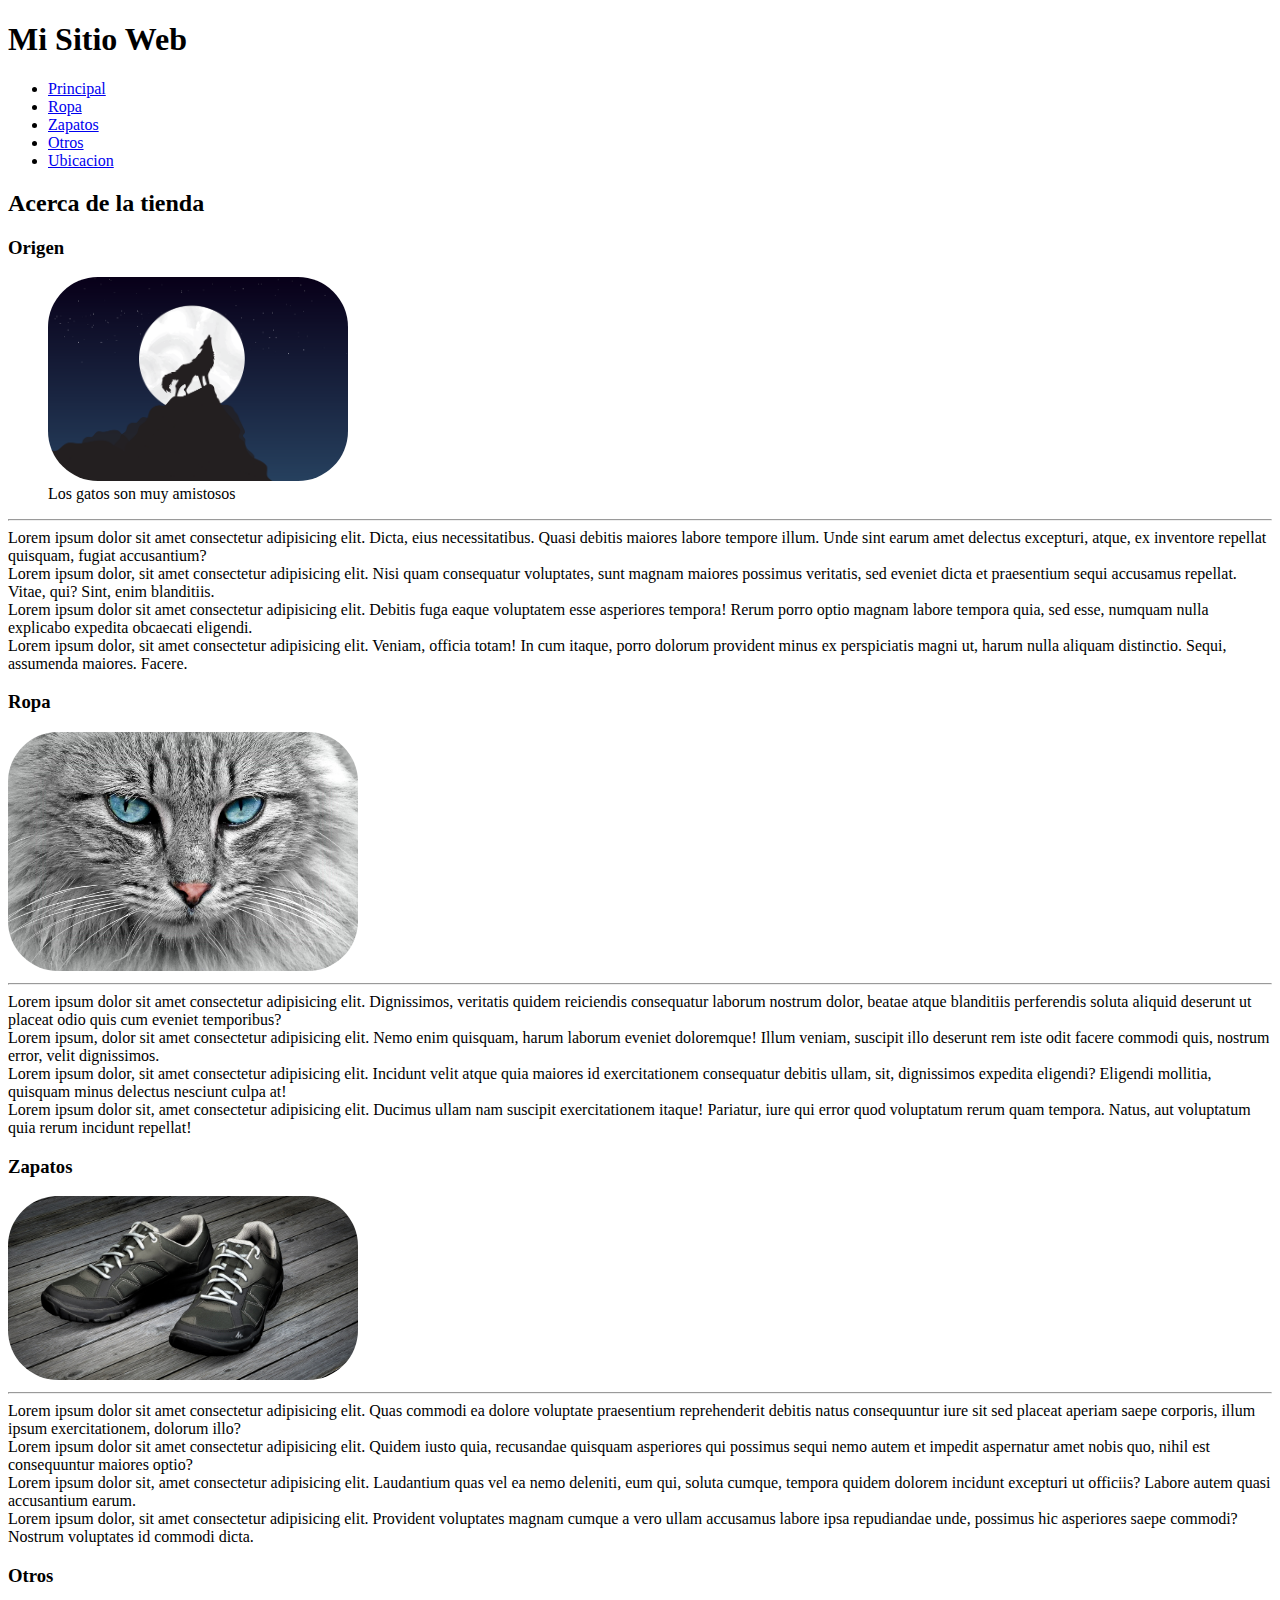
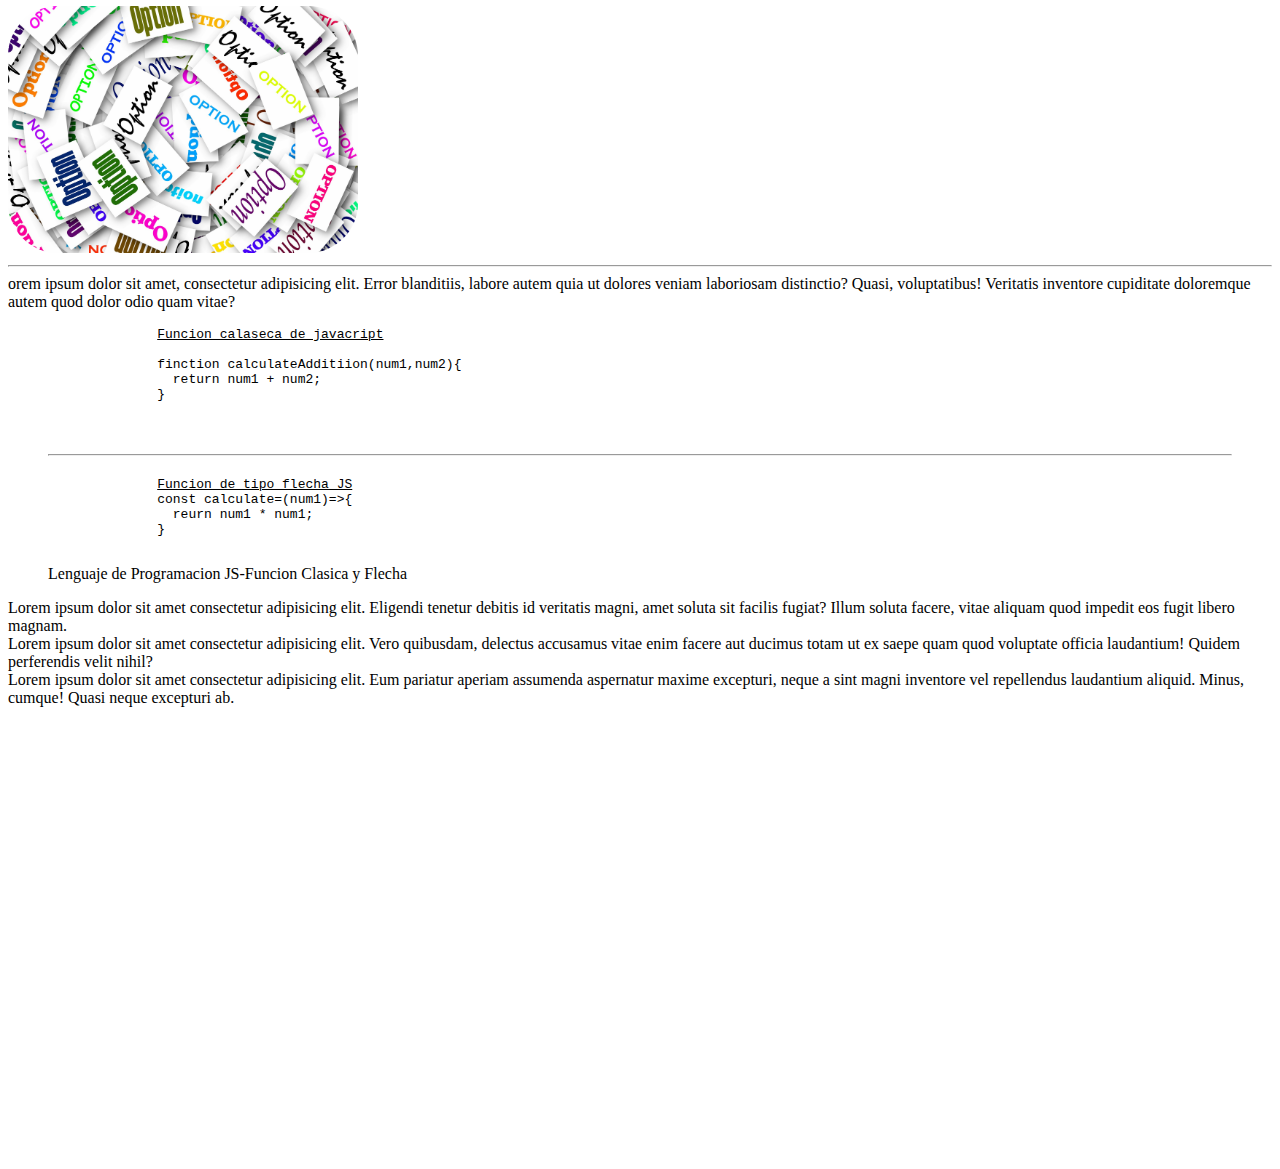
<file: pagina f/3.Etiquetas contenedoras/index.html>
<!DOCTYPE html>
<html lang="en">
<head>
    <meta charset="UTF-8">
    <meta http-equiv="X-UA-Compatible" content="IE=edge">
    <meta name="viewport" content="width=device-width, initial-scale=1.0">
    <!--link-->
    <link rel="stylesheet" href="assets/Styles/Styles.css">
    <title>Etiquetas Principales Contenedoras</title>
</head>
<body>
    <header>
        <h1>Mi Sitio Web</h1>
        <nav>
            <ul>
                <li><a href="#Principal">Principal</a></li>
                <li><a href="#Ropa">Ropa</a></li>
                <li><a href="#Zapatos">Zapatos</a></li>
                <li><a href="#Otros">Otros</a></li>
                <li><a href="#Ubicacion">Ubicacion</a></li>
            </ul>
        </nav>
    </header>

    <main>
      <section id="Principal">
        <h2>Acerca de la tienda</h2>
        <article><h3><strong>Origen</strong></h3>
          <figure>
            <img src="assets/img/wolf-4561204_1280.png" id="imagen" >
            <figcaption>Los gatos son muy amistosos</figcaption>
          </figure>
          
          <hr>
        
          Lorem ipsum dolor sit amet consectetur adipisicing elit. Dicta, eius necessitatibus. Quasi debitis maiores labore tempore illum. Unde sint earum amet delectus excepturi, atque, ex inventore repellat quisquam, fugiat accusantium?</article>
        <article>
          Lorem ipsum dolor, sit amet consectetur adipisicing elit. Nisi quam consequatur voluptates, sunt magnam maiores possimus veritatis, sed eveniet dicta et praesentium sequi accusamus repellat. Vitae, qui? Sint, enim blanditiis.</article>
        <article>
          Lorem ipsum dolor sit amet consectetur adipisicing elit. Debitis fuga eaque voluptatem esse asperiores tempora! Rerum porro optio magnam labore tempora quia, sed esse, numquam nulla explicabo expedita obcaecati eligendi.</article>
        <article>
          Lorem ipsum dolor, sit amet consectetur adipisicing elit. Veniam, officia totam! In cum itaque, porro dolorum provident minus ex perspiciatis magni ut, harum nulla aliquam distinctio. Sequi, assumenda maiores. Facere.</article>
      </section>
      <section id="Ropa">
        <article><h3>Ropa</h3>
          <img src="assets/img/cat-1045782_1280.jpg" class="imagenes">
          <hr>
          Lorem ipsum dolor sit amet consectetur adipisicing elit. Dignissimos, veritatis quidem reiciendis consequatur laborum nostrum dolor, beatae atque blanditiis perferendis soluta aliquid deserunt ut placeat odio quis cum eveniet temporibus?</article>
        <article>Lorem ipsum, dolor sit amet consectetur adipisicing elit. Nemo enim quisquam, harum laborum eveniet doloremque! Illum veniam, suscipit illo deserunt rem iste odit facere commodi quis, nostrum error, velit dignissimos.</article>
        <article>Lorem ipsum dolor, sit amet consectetur adipisicing elit. Incidunt velit atque quia maiores id exercitationem consequatur debitis ullam, sit, dignissimos expedita eligendi? Eligendi mollitia, quisquam minus delectus nesciunt culpa at!</article>
        <article>Lorem ipsum dolor sit, amet consectetur adipisicing elit. Ducimus ullam nam suscipit exercitationem itaque! Pariatur, iure qui error quod voluptatum rerum quam tempora. Natus, aut voluptatum quia rerum incidunt repellat!</article>
      </section>
      <section id="Zapatos">
        <article>
          <h3>Zapatos</h3>
          <img src="assets/img/shoes-1897708_1920.jpg" class="tenis">
          <hr>
          Lorem ipsum dolor sit amet consectetur adipisicing elit. Quas commodi ea dolore voluptate praesentium reprehenderit debitis natus consequuntur iure sit sed placeat aperiam saepe corporis, illum ipsum exercitationem, dolorum illo?</article>
        <article>Lorem ipsum dolor sit amet consectetur adipisicing elit. Quidem iusto quia, recusandae quisquam asperiores qui possimus sequi nemo autem et impedit aspernatur amet nobis quo, nihil est consequuntur maiores optio?</article>
        <article>Lorem ipsum dolor sit, amet consectetur adipisicing elit. Laudantium quas vel ea nemo deleniti, eum qui, soluta cumque, tempora quidem dolorem incidunt excepturi ut officiis? Labore autem quasi accusantium earum.</article>
        <article>Lorem ipsum dolor, sit amet consectetur adipisicing elit. Provident voluptates magnam cumque a vero ullam accusamus labore ipsa repudiandae unde, possimus hic asperiores saepe commodi? Nostrum voluptates id commodi dicta.</article>
      </section>
      <section id="Otros">
        <article>
          <h3>Otros</h3>
          <img src="assets/img/option-112225_1920.jpg" class="otres">
          <hr>
          orem ipsum dolor sit amet, consectetur adipisicing elit. Error blanditiis, labore autem quia ut dolores veniam laboriosam distinctio? Quasi, voluptatibus! Veritatis inventore cupiditate doloremque autem quod dolor odio quam vitae?
        <figure>
          <code>
            <pre>
              <u>Funcion calaseca de javacript</u><br>
              finction calculateAdditiion(num1,num2){
                return num1 + num2;
              }
              <br>
              <hr>
              <u>Funcion de tipo flecha JS</u>
              const calculate=(num1)=>{
                reurn num1 * num1;
              }
            </pre>
          </code>
          <figcaption>Lenguaje de Programacion JS-Funcion Clasica y Flecha</figcaption>
        </figure></article>
        <article>Lorem ipsum dolor sit amet consectetur adipisicing elit. Eligendi tenetur debitis id veritatis magni, amet soluta sit facilis fugiat? Illum soluta facere, vitae aliquam quod impedit eos fugit libero magnam.</article>
        <article>Lorem ipsum dolor sit amet consectetur adipisicing elit. Vero quibusdam, delectus accusamus vitae enim facere aut ducimus totam ut ex saepe quam quod voluptate officia laudantium! Quidem perferendis velit nihil?</article>
        <article>Lorem ipsum dolor sit amet consectetur adipisicing elit. Eum pariatur aperiam assumenda aspernatur maxime excepturi, neque a sint magni inventore vel repellendus laudantium aliquid. Minus, cumque! Quasi neque excepturi ab.</article>
      </section>
      <section id="Ubicacion" >
        <iframe src="https://www.google.com/maps/embed?pb=!1m18!1m12!1m3!1d273.7847829991701!2d10.505686025120056!3d59.774477936659856!2m3!1f0!2f0!3f0!3m2!1i1024!2i768!4f13.1!3m3!1m2!1s0x46413ff6a194b1ad%3A0x3a81030a06ccda63!2sPuta!5e0!3m2!1ses-419!2sco!4v1658939876243!5m2!1ses-419!2sco" width="400" height="450" style="border:0;" allowfullscreen="" loading="lazy" referrerpolicy="no-referrer-when-downgrade">
        </inframe>

      </section>  
    </main>

    <footer>Derechos Reservados 2022</footer>

    <script src="assets/scripts/main.js"></script>
    </body>
</html>
</file>
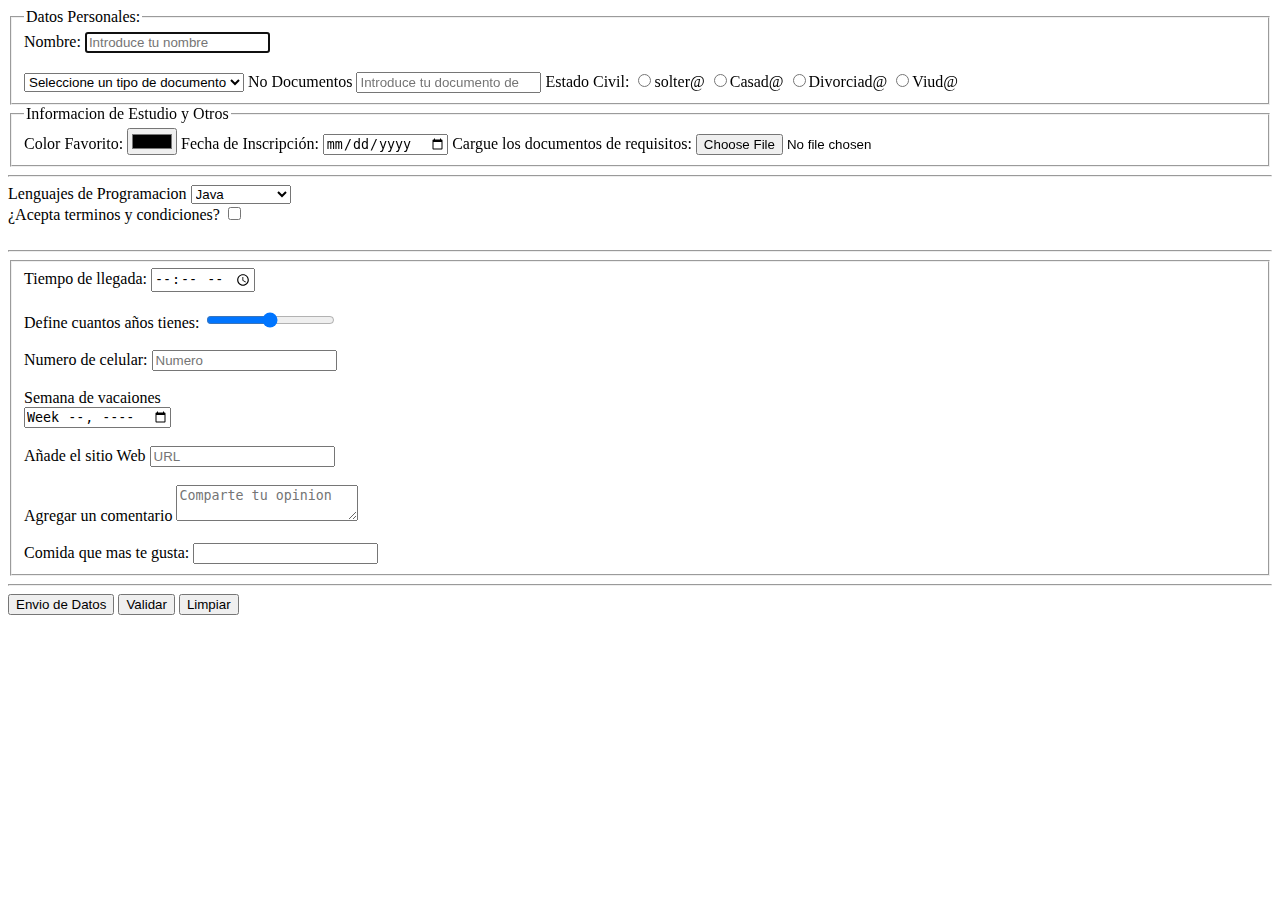
<file: pagina f/5.Formularios/Formularios/index.html>
<!DOCTYPE html>
<html lang="es">
<head>
    <meta charset="UTF-8">
    <meta http-equiv="X-UA-Compatible" content="IE=edge">
    <meta name="viewport" content="width=device-width, initial-scale=1.0">
    <title>Formulario</title>
</head>
<body>
    <form id="Datos" method="Post" action="backend/receive.php">
        <fieldset><legend>Datos Personales:</legend>
            <label for="Name">Nombre:</label>
            <input type="text"
            id="Name"
            Name="Name"
            placeholder="Introduce tu nombre"
            minlength="3"
            maxlength="50"
            title="Introduce al menos 3 caractere maximo 50"
            tabindex="0"
            autofocus="true"
            autocomplete="off"
            required>
            <br><br>
            <select id="typeDocument" name="typeDocument">
                <option value="Nada" select="Selected">Seleccione un tipo de documento</option>
                <option value="C.C">Cedula de Ciudadania</option>
                <option value="T.I">Tarjeta de Identidad</option>
                <option value="C.E">Cedula Extranjera</option>
            </select>
            <label id="Document">No Documentos</label>
            <input type="Number" id="Document" name="Document" placeholder="Introduce tu documento de indentidad"
            min="2"
            max="infinte"
            tabindex="1">
            <label for="Estadocivil">Estado Civil:</label>
            <input type="radio" name="Ecivil" id="Ecivil" value="soltero">solter@
            <input type="radio" name="Ecivil" id="Ecivil" value="Casado">Casad@
            <input type="radio" name="Ecivil" id="Ecivil" value="Divorciado">Divorciad@
            <input type="radio" name="Ecivil" id="Ecivil" value="Viudo">Viud@
        </fieldset>
        <fieldset><legend>Informacion de Estudio y Otros</legend>
            <label for="colores">Color Favorito:</label>
            <input type="Color" id="Colores">
            <label for="dateInsc">Fecha de Inscripción:</label>
            <input type="Date" id="DateInsc">
            <label for="Documentfile">Cargue los documentos de requisitos:</label>
            <input type="file" name="file" id="Documentfile">
        </fieldset>
        <hr>
        <labe for="Lenguajes">Lenguajes de Programacion</label>
            <select id="Lenguajes" name="Lenguajes">
                <optgroup label="Lenguajes Tipados">
                    <option VAlue="Java">Java</option>
                    <option valu="CSharp">C#</option>
                    <option value="C">C++</option>
                </optgroup>
                <optgroup label="Lenguajes no Tipados">
                    <optipn value="Python">Python</optipn>
                    <option value="JS">JavaScript</option>
                </optgroup>
            </select>
            <br>
        <label for="Acepta">¿Acepta terminos y condiciones?</label>
        <input type="checkbox" id="terminos">
        <br><br>
        <hr>
        <fieldset>
            <form action="backend/receive.php" method="Post">
                <label >Tiempo de llegada:
                <input type="Time" name="eta">
                </label>
                <br><br>
                <label form="Años" value="">Define cuantos años tienes: </label>
                <input type="Range" id="Años" name="Años" min="0" max="100">
                <br><br>
                <label form="Telefono">Numero de celular: </label>
                <input type="tel" name="Telefono" placeholder="Numero">
                <br><br>
                <label>Semana de vacaiones<legend></legend></label>
                <input type="week" name="Semana">
                <br><br>
                <label form="Sitio web">Añade el sitio Web</label>
                <input type="url" name="Sitio web" placeholder="URL">
                <br><br>
                <form action="/action-page.php"></form>
                    <label>Agregar un comentario</label>
                    <textarea name="Mensaje" placeholder="Comparte tu opinion"></textarea>
                <br><br>
                <label>Comida que mas te gusta:
                    <input list="Comida" name="MyComida">
                </label>
                <datalist id="Comida">
                    <option value="Queso"></option>
                    <option value="Frutas"></option>
                    <option value="Salchipapas"></option>
                    <option value="Hamburguesa"></option>
                    <option value="Perro"></option>
                    <option value="Papa rellena"></option>
                    <option value="Empanada"></option>
                    <option value="Gaseosa"></option>
                </datalist>
         </fieldset>

        
    <hr>
    <input type="Submit" value="Envio de Datos"><!--PHP-->
    <button id="Validar">Validar</button><!--JS-->
    <input type="reset" value="Limpiar">
    <input type="hidden" id="ArticuloId" name="ArticuloId" value="34657">
    
    </form>
    <script src="Script/Main.js"></script>
</body>
</html>
</file>
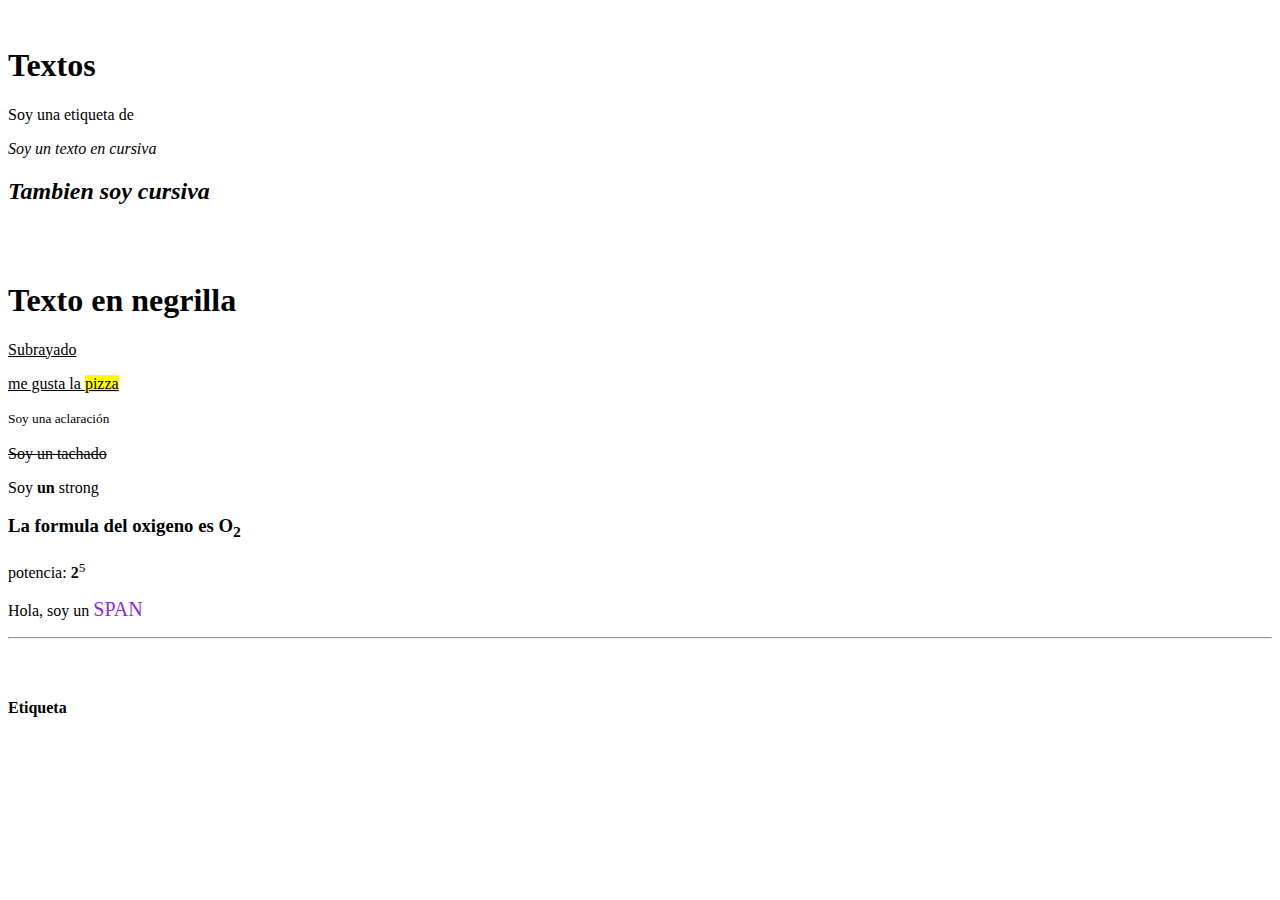
<file: pagina f/1.Introduccion/3Textos (1).html>
<!--Textos-->
<!DOCTYPE html>
<br lang="en">
<!--Idioma-->

<head>
    <meta charset="UTF-8">
    <!--codificacion de caracteres para idioma español-->
    <meta http-equiv="X-UA-Compatible" content="IE=edge">
    <!--compatible con paginas de navegacion-->
    <meta name="viewport" content="width=device-width, initial-scale=1.0">
    <title>Textos</title>
</head>

<style>
    span {
        color: blueviolet;
        font-size: 20px;
    }
    
    ;
    mark {
        color: brown;
    }
    ;
</style>
<h1> Textos</h1>
<p> Soy una etiqueta de </p>
<em>Soy un texto en cursiva</em>
<i><h2>Tambien soy cursiva</h2></i>
<br></br>
<!--salto de renglon-->
<b><h1>Texto en negrilla</h1></b>
<u>Subrayado</u>
<p><u>me gusta la <mark>pizza</mark></u></p>
<small>Soy una aclaración</small><br></br>
<s>Soy un tachado</s>
<p>Soy <strong>un</strong> strong</p>
<p>
    <h3>La formula del oxigeno es O<sub>2</sub></h3>
</p>
<p> potencia: <strong>2</strong><sup>5</sup></p>
<p> Hola, soy un <span>SPAN</span></p>
<hr><!--soy una linea-->
<cite>

</cite><br>  <br>

<p>
        <strong> Etiqueta </strong>
</p>
</body>
</html>
</file>
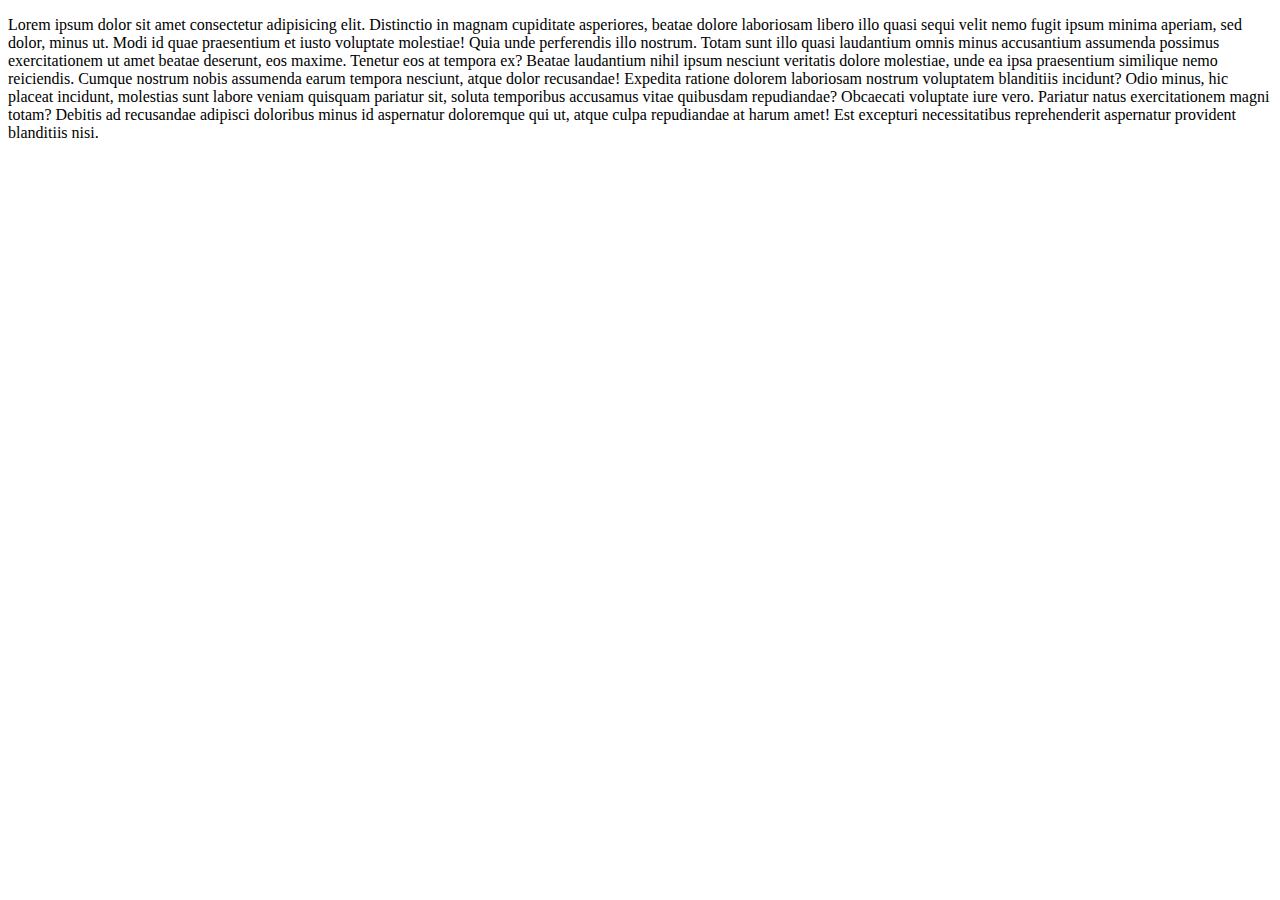
<file: pagina f/2.enlaces/estudiantes.html>
<!DOCTYPE html>
<html lang="en">
<head>
    <meta charset="UTF-8">
    <meta http-equiv="X-UA-Compatible" content="IE=edge">
    <meta name="viewport" content="width=device-width, initial-scale=1.0">
    <title>Document</title>
</head>
<body>
    <p>Lorem ipsum dolor sit amet consectetur adipisicing elit. Distinctio in magnam cupiditate asperiores, beatae dolore laboriosam libero illo quasi sequi velit nemo fugit ipsum minima aperiam, sed dolor, minus ut.
    Modi id quae praesentium et iusto voluptate molestiae! Quia unde perferendis illo nostrum. Totam sunt illo quasi laudantium omnis minus accusantium assumenda possimus exercitationem ut amet beatae deserunt, eos maxime.
    Tenetur eos at tempora ex? Beatae laudantium nihil ipsum nesciunt veritatis dolore molestiae, unde ea ipsa praesentium similique nemo reiciendis. Cumque nostrum nobis assumenda earum tempora nesciunt, atque dolor recusandae!
    Expedita ratione dolorem laboriosam nostrum voluptatem blanditiis incidunt? Odio minus, hic placeat incidunt, molestias sunt labore veniam quisquam pariatur sit, soluta temporibus accusamus vitae quibusdam repudiandae? Obcaecati voluptate iure vero.
    Pariatur natus exercitationem magni totam? Debitis ad recusandae adipisci doloribus minus id aspernatur doloremque qui ut, atque culpa repudiandae at harum amet! Est excepturi necessitatibus reprehenderit aspernatur provident blanditiis nisi.

    </p>

</body>
</html>
</file>
<file: pagina f/3.Etiquetas contenedoras/assets/Styles/Styles.css>
#imagen{
    width: 300px;
    border-radius: 50px;
}

.imagenes{
    width: 350px;
    margin: auto;
    border-radius: 50px;
}

.tenis{
    width: 350px;
    margin: auto;
    border-radius: 50px;
}

.otres{
    width: 350px;
    height:  auto;
    border-radius: 50px;
}
</file>
